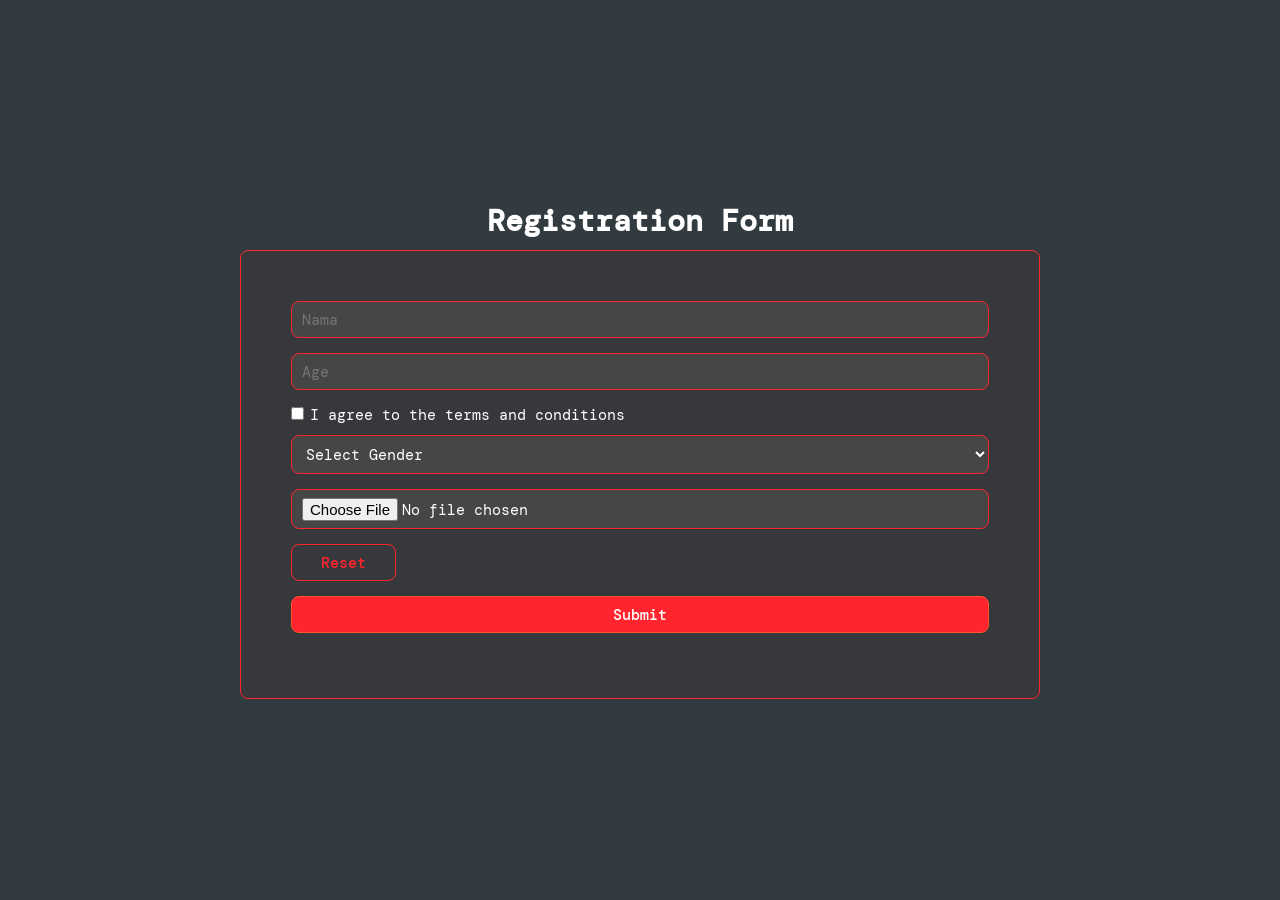
<file: form.html>
<!DOCTYPE html>
<html lang="en">
<head>
    <meta charset="UTF-8">
    <meta name="viewport" content="width=device-width, initial-scale=1.0">
    <title>Registration Form</title>
    <link rel="stylesheet" href="assets/styles/style.css">
</head>
<body class="page-form">
    <main>
        <h1>Registration Form</h1>
        <form action="" class="form-container">
            <input type="text" placeholder="Nama" required>
            <input type="number" placeholder="Age" required>
            <div class="checkbox-container">
                <input type="checkbox" id="agree" name="agree" required>
                <label for="agree">I agree to the terms and conditions</label>
            </div>
            <select name="gender" id="gender" required>
                <option value="" disabled selected hidden>Select Gender</option>
                <option value="male">Male</option>
                <option value="female">Female</option>
            </select>
            <input type="file" id="profile-picture" name="profile-picture" accept="image/*" class="file">
            <input type="reset" value="Reset" class="reset">
            <input type="submit" value="Submit" class="submit-btn">
        </form>
    </main>

    <script>
        const form = document.querySelector('.form-container');

        form.addEventListener('submit', function(event) {
            event.preventDefault();
                window.location.href = 'landing.html'
        })
    </script>
</body>
</html>

<!--  
Input text untuk nama atau data lainnya sesuai tema. 
o Number 
o Radio button  
o Checkbox  
o Select dropdown  
o input gambar(boleh di page lain sesuai tema)t 
o Error handling data kosong(harus diisi) 
o Tombol submit yang akan mengarahkan pengguna ke halaman landing 
setelah mengisi formulir. 
o Tombol reset 
-->
</file>
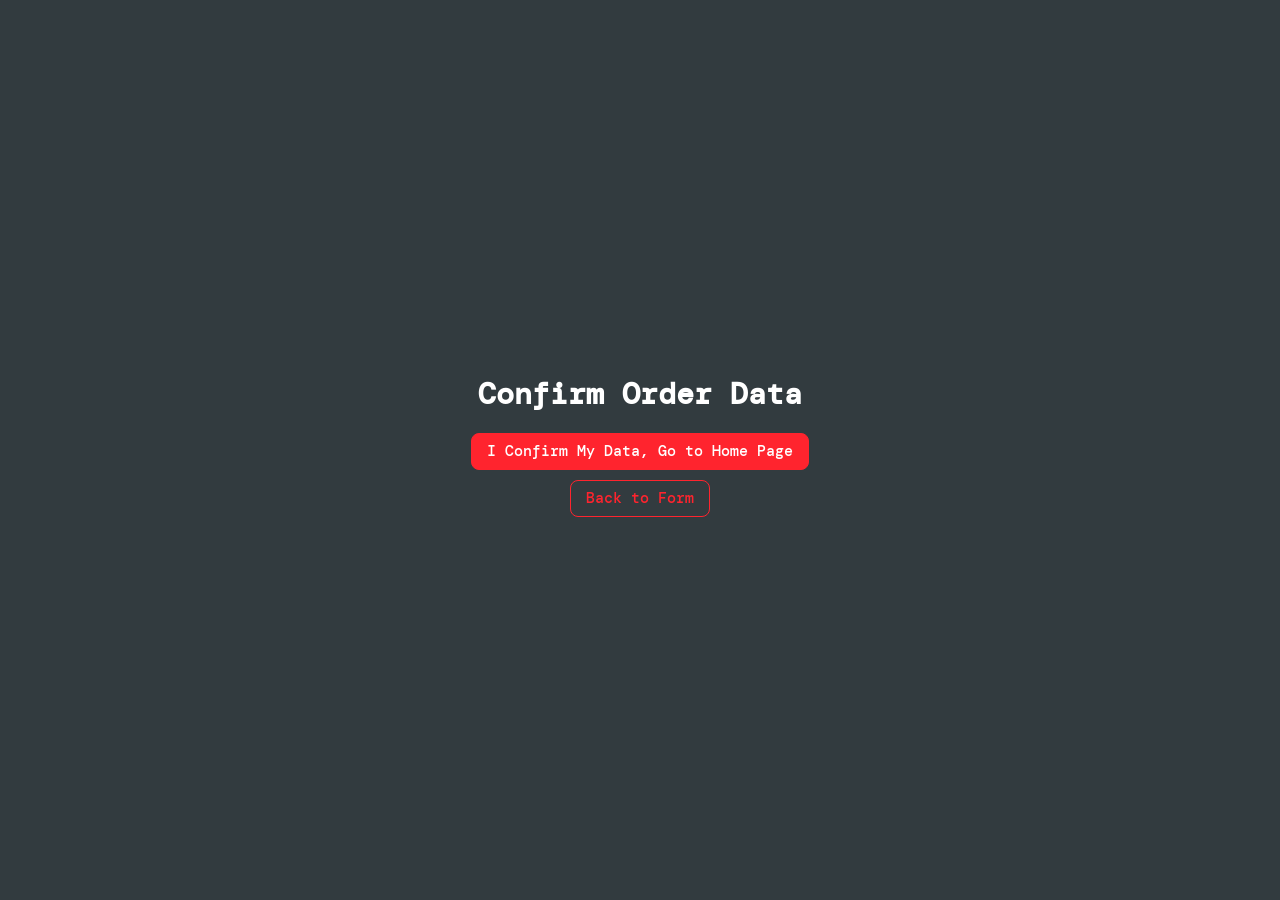
<file: landing.html>
<!DOCTYPE html>
<html lang="en">
<head>
    <meta charset="UTF-8">
    <meta name="viewport" content="width=device-width, initial-scale=1.0">
    <title>Landing</title>
    <link rel="stylesheet" href="assets/styles/style.css">
</head>
<body class="page-landing">
    <main>
        <h1>
            Confirm Order Data
        </h1>
        <a href="index.html" class="confirm">
            I Confirm My Data, Go to Home Page
        </a>
        <a href="form.html" class="back">
            Back to Form
        </a>
    </main>
</body>
</html>
</file>
<file: assets/styles/style.css>
/* Google Fonts */
@import url('https://fonts.googleapis.com/css2?family=DM+Mono:ital,wght@0,300;0,400;0,500;1,300;1,400;1,500&display=swap');

:root{
    --primary-color: #ff242e;
    --secondary-color: #ff552d;
    --background-color: #323b3f;
    --background-color-2: #37383c;
    --background-color-3: #464646;
    --white: #fff;
}

*{
    margin: 0;
    padding: 0;
    box-sizing: border-box;
    text-decoration: none;
    list-style: none;
    border: none;
    outline: none;
    scroll-behavior: smooth;
    font-family: dm mono, monospace;
}

html{
    font-size: 62.5%;
}

/*
======================
======= INDEX ========
======================
*/

/* === HEADER === */

.page-index header{
    position: fixed;
    top: 0;
    left: 0;
    width: 100%;
    display: flex;
    align-items: center;
    justify-content: space-between;
    padding: 20px 100px;
    z-index: 1000;
}

.page-index .logo{
    font-size: 2.5rem;
    color: var(--white);
    font-weight: 700;
}

header .logo span{
    font-size: 2rem;
    color: var(--primary-color);
}

.page-index .navbar a{
    font-size: 2rem;
    padding: 0 1.5rem;
    color: #fff;
}

.page-index .navbar a:hover{
    color: var(--primary-color);
    transition: 0.1s ease;
}

.page-index header .join-btn{
    border: 1px solid var(--primary-color);
    background-color: var(--primary-color);
    padding: 0.75rem 1.5rem;
    border-radius: 8px;
    color: var(--white);
    font-size: 1.5rem;
    font-weight: 500;
}

.page-index header .join-btn:hover{
    background-color: var(--background-color);
    color: var(--primary-color);
    transition: 0.3s ease;
}

/* === MAIN === */

.page-index main section{
    display: flex;
    min-height: 100vh;
    align-items: center;
    background-color: var(--background-color);
    padding: 100px 0;
}

.page-index .content{
    display: flex;
    align-items: center;
    width: 100%;
    justify-content: space-between;
    padding: 0 100px;
}

.page-index .content h3{
    font-size: 7rem;
    color: var(--white);
    margin-bottom: 1rem;
}
.page-index #home .content img{
    width: 800px;
    object-fit: cover;
}

.page-index .content p{
    font-size: 1.5rem;
    color: var(--secondary-color);
    margin-bottom: 2rem;
}

.page-index .content a{
    border: 1px solid var(--primary-color);
    background-color: var(--primary-color);
    padding: 0.75rem 1.5rem;
    border-radius: 8px;
    color: var(--white);
    font-size: 1.5rem;
    font-weight: 500;
}

.page-index .content a:hover{
    background-color: var(--background-color);
    color: var(--primary-color);
    transition: 0.3s ease;
}

/* 
======================
======= FORM =========
====================== 
*/

.page-form{
    display: flex;
    align-items: center;
    justify-content: center;
    min-height: 100vh;
    background-color: var(--background-color);
    align-items: center;
}

.page-form h1{
    font-size: 3rem;
    color: var(--white);
    margin-bottom: 1rem;
    text-align: center;
}

.page-form .form-container{
    background-color: var(--background-color-2);
    padding: 50px;
    border: 1px solid var(--primary-color);
    border-radius: 8px;
    width: 800px;
    display: flex;
    flex-direction: column;
}

.page-form .form-container label{
    font-size: 1.5rem;
    color: var(--white);
    margin-bottom: 0.5rem;
}

.page-form .form-container input{
    background-color: var(--background-color-3);
    border: 1px solid var(--primary-color);
    padding: 0.75rem 1rem;
    border-radius: 8px;
    color: var(--white);
    font-size: 1.5rem;
    margin-bottom: 1.5rem;
}

.page-form .form-container .submit-btn{
    background-color: var(--primary-color);
    border: 1px solid var(--secondary-color);
    padding: 0.75rem 1.5rem;
    border-radius: 8px;
    color: var(--white);
    font-size: 1.5rem;
    font-weight: 500;
    cursor: pointer;
}

.page-form .form-container .submit-btn:hover{
    background-color: var(--background-color);
    color: var(--primary-color);
    transition: 0.3s ease;
}

.page-form .form-container .reset{
    background-color: transparent;
    border: 1px solid var(--primary-color);
    padding: 0.75rem 1.5rem;
    border-radius: 8px;
    color: var(--primary-color);
    font-size: 1.5rem;
    font-weight: 500;
    cursor: pointer;
    width: 15%;
}

.page-form .form-container #gender{
    background-color: var(--background-color-3);
    border: 1px solid var(--primary-color);
    padding: 0.75rem 1rem;
    border-radius: 8px;
    color: var(--white);
    font-size: 1.5rem;
    margin-bottom: 1.5rem;
}

/*
======================
===== ANIMATION ======
======================
*/

.page-landing main{
    display: flex;
    flex-direction: column;
    align-items: center;
    justify-content: center;
    min-height: 100vh;
    background-color: var(--background-color);
    padding: 0 100px;
}

.page-landing main h1{
    font-size: 3rem;
    color: var(--white);
    margin-bottom: 2rem;
    text-align: center;
}

.page-landing main a{
    border: 1px solid var(--primary-color);
    background-color: var(--primary-color);
    padding: 0.75rem 1.5rem;
    border-radius: 8px;
    color: var(--white);
    font-size: 1.5rem;
    font-weight: 500;
    margin-bottom: 1rem;
}

.page-landing main .confirm:hover{
    background-color: var(--background-color);
    color: var(--primary-color);
    transition: 0.3s ease;
}

.page-landing main .back{
    background-color: transparent;
    border: 1px solid var(--primary-color);
    color: var(--primary-color);
}

/*
======================
===== ANIMATION ======
======================
*/
@keyframes fadeUp {
    from {
        opacity: 0;
        transform: translateY(24px);
    }
    to {
        opacity: 1;
        transform: translateY(0);
    }
}

.content .text-content h3,
.content .text-content p,
.content .text-content a{
    animation: fadeUp 0.75s ease forwards;
    opacity: 0;
}
</file>
